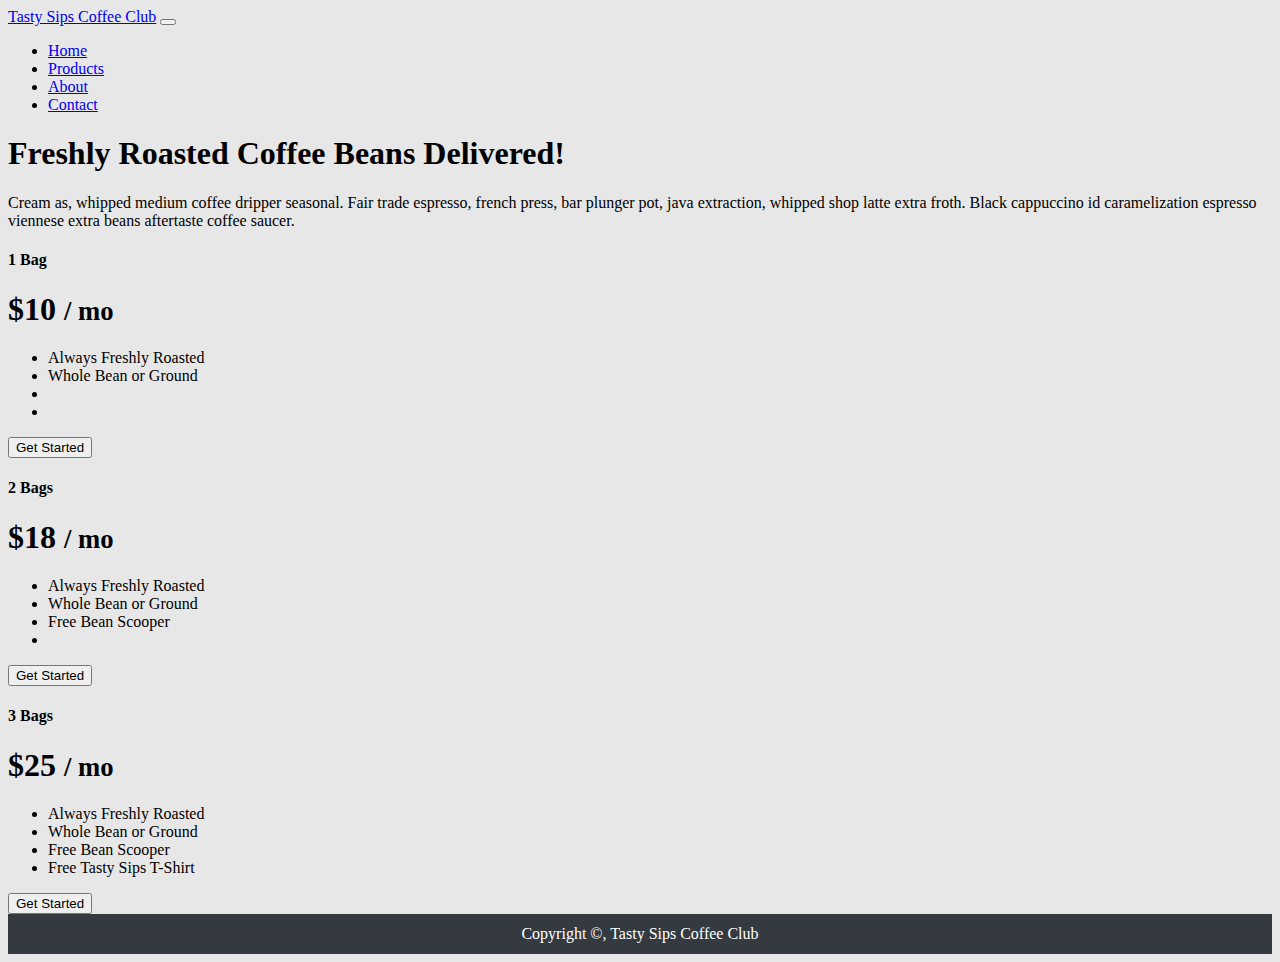
<file: index.html>
<!DOCTYPE html>
<html lang="en">
    <head>
        <meta charset="UTF-8">
        <meta name="viewport" content="width=device-width, initial-scale=1.0">
        <title>Tasty Sips Coffee Club</title>
        <link rel="apple-touch-icon" sizes="180x180" href="/favicon_io/apple-touch-icon.png">
        <link rel="icon" type="image/png" sizes="32x32" href="/favicon_io/favicon-32x32.png">
        <link rel="icon" type="image/png" sizes="16x16" href="/favicon_io/favicon-16x16.png">
        <link rel="manifest" href="/favicon_io/site.webmanifest">
        <link rel="stylesheet" href="https://stackpath.bootstrapcdn.com/bootstrap/4.5.0/css/bootstrap.min.css" integrity="sha384-9aIt2nRpC12Uk9gS9baDl411NQApFmC26EwAOH8WgZl5MYYxFfc+NcPb1dKGj7Sk" crossorigin="anonymous">
        <link rel="stylesheet" href="stylesheets/home.css">
    </head>
    <body>
        <header>
            <nav class="navbar navbar-expand-lg navbar-dark bg-dark">
                <a class="navbar-brand" href="#">Tasty Sips Coffee Club</a>
                <button class="navbar-toggler" type="button" data-toggle="collapse" data-target="#navbarSupportedContent" aria-controls="navbarSupportedContent" aria-expanded="false" aria-label="Toggle navigation">
                  <span class="navbar-toggler-icon"></span>
                </button>
                <div class="collapse navbar-collapse" id="navbarSupportedContent">
                  <ul class="navbar-nav mr-auto">
                    <li class="nav-item">
                      <a class="nav-link" href="index.html">Home</a>
                    </li>
                    <li class="nav-item">
                      <a class="nav-link" href="#">Products</a>
                    </li>
                    <li class="nav-item">
                        <a class="nav-link" href="#">About</a>
                    </li>
                    <li class="nav-item">
                        <a class="nav-link" href="contact.html">Contact</a>
                    </li>
                  </ul>
                </div>
            </nav>
        </header>
        <main>
            <div class="pricing-header px-3 py-3 pt-md-5 pb-md-4 mx-auto text-center">
                <h1 class="display-4">Freshly Roasted Coffee Beans Delivered!</h1>
                <p class="lead">Cream as, whipped medium coffee dripper seasonal. Fair trade espresso, french press, bar plunger pot, java extraction, whipped shop latte extra froth. Black cappuccino id caramelization espresso viennese extra beans aftertaste coffee saucer.</p>
              </div>
              <div class="container">
                <div class="card-deck mb-3 text-center">
                  <div class="card mb-4 shadow-sm">
                    <div class="card-header">
                      <h4 class="my-0 font-weight-normal">1 Bag</h4>
                    </div>
                    <div class="card-body">
                      <h1 class="card-title pricing-card-title">$10 <small class="text-muted">/ mo</small></h1>
                      <ul class="list-unstyled mt-3 mb-4">
                        <li>Always Freshly Roasted</li>
                        <li>Whole Bean or Ground</li>
                        <li>&nbsp;</li>
                        <li>&nbsp;</li>
                      </ul>
                      <button type="button" class="btn btn-lg btn-block btn-secondary">Get Started</button>
                    </div>
                  </div>
                  <div class="card mb-4 shadow-sm">
                    <div class="card-header">
                      <h4 class="my-0 font-weight-normal">2 Bags</h4>
                    </div>
                    <div class="card-body">
                      <h1 class="card-title pricing-card-title">$18 <small class="text-muted">/ mo</small></h1>
                      <ul class="list-unstyled mt-3 mb-4">
                        <li>Always Freshly Roasted</li>
                        <li>Whole Bean or Ground</li>
                        <li>Free Bean Scooper</li>
                        <li>&nbsp;</li>
                      </ul>
                      <button type="button" class="btn btn-lg btn-block btn-secondary">Get Started</button>
                    </div>
                  </div>
                  <div class="card mb-4 shadow-sm">
                    <div class="card-header">
                      <h4 class="my-0 font-weight-normal">3 Bags</h4>
                    </div>
                    <div class="card-body">
                      <h1 class="card-title pricing-card-title">$25 <small class="text-muted">/ mo</small></h1>
                      <ul class="list-unstyled mt-3 mb-4">
                        <li>Always Freshly Roasted</li>
                        <li>Whole Bean or Ground</li>
                        <li>Free Bean Scooper</li>
                        <li>Free Tasty Sips T-Shirt</li>
                      </ul>
                      <button type="button" class="btn btn-lg btn-block btn-secondary">Get Started</button>
                    </div>
                  </div>
                </div>
              </div>
        </main>
        <footer>
          <div>
            <p class="copyright">Copyright &copy;, Tasty Sips Coffee Club</p>
          </div>
        </footer>
        </footer>
        <script src="https://code.jquery.com/jquery-3.5.1.slim.min.js" integrity="sha384-DfXdz2htPH0lsSSs5nCTpuj/zy4C+OGpamoFVy38MVBnE+IbbVYUew+OrCXaRkfj" crossorigin="anonymous"></script>
        <script src="https://cdn.jsdelivr.net/npm/popper.js@1.16.0/dist/umd/popper.min.js" integrity="sha384-Q6E9RHvbIyZFJoft+2mJbHaEWldlvI9IOYy5n3zV9zzTtmI3UksdQRVvoxMfooAo" crossorigin="anonymous"></script>
        <script src="https://stackpath.bootstrapcdn.com/bootstrap/4.5.0/js/bootstrap.min.js" integrity="sha384-OgVRvuATP1z7JjHLkuOU7Xw704+h835Lr+6QL9UvYjZE3Ipu6Tp75j7Bh/kR0JKI" crossorigin="anonymous"></script>
    </body>
</html>
</file>
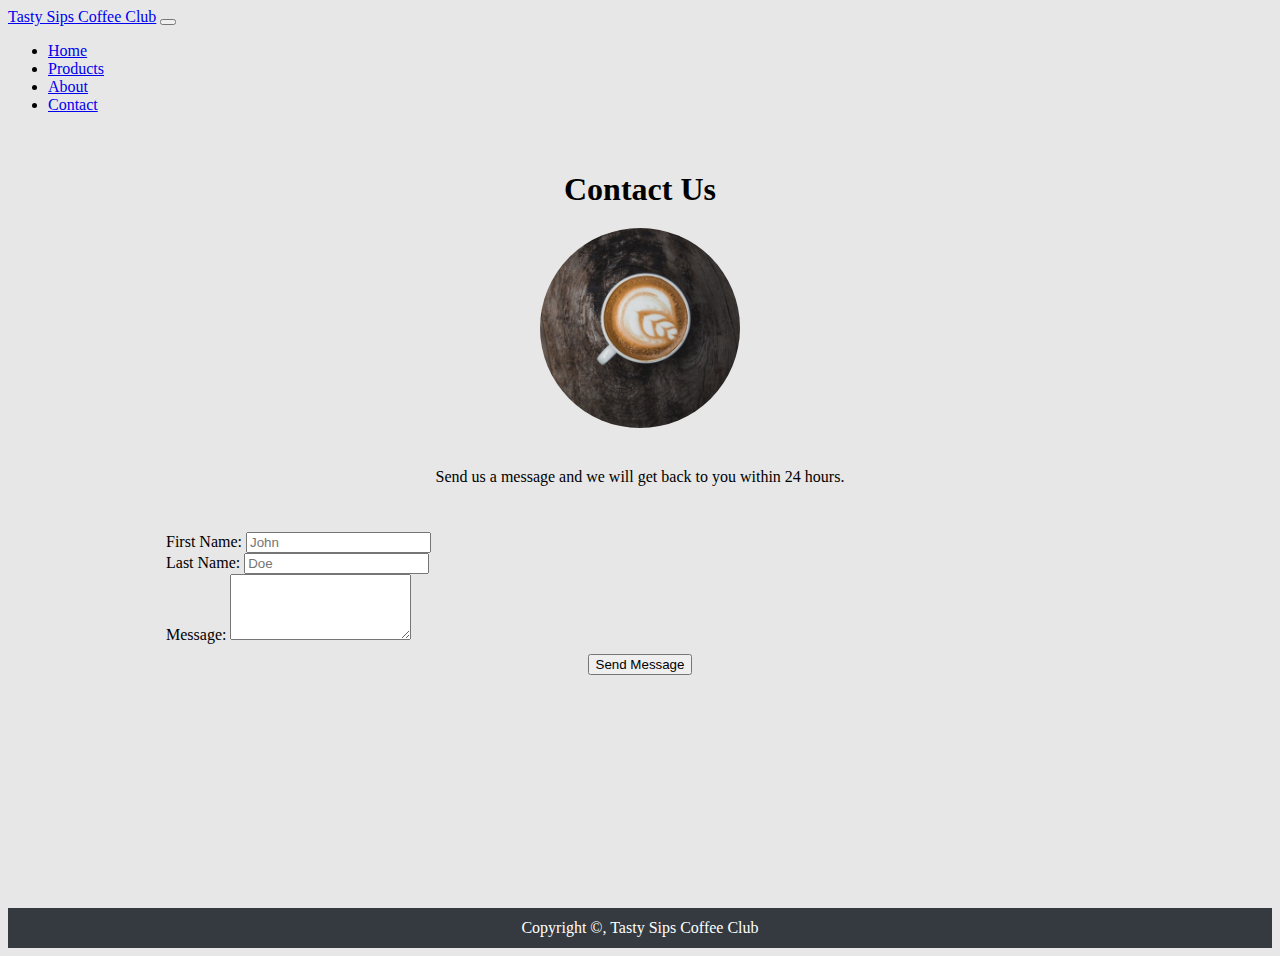
<file: contact.html>
<!DOCTYPE html>
<html lang="en">
    <head>
        <meta charset="UTF-8">
        <meta name="viewport" content="width=device-width, initial-scale=1.0">
        <title>Contact</title>
        <link rel="apple-touch-icon" sizes="180x180" href="/favicon_io/apple-touch-icon.png">
        <link rel="icon" type="image/png" sizes="32x32" href="/favicon_io/favicon-32x32.png">
        <link rel="icon" type="image/png" sizes="16x16" href="/favicon_io/favicon-16x16.png">
        <link rel="manifest" href="/favicon_io/site.webmanifest">
        <link rel="stylesheet" href="https://stackpath.bootstrapcdn.com/bootstrap/4.5.0/css/bootstrap.min.css" integrity="sha384-9aIt2nRpC12Uk9gS9baDl411NQApFmC26EwAOH8WgZl5MYYxFfc+NcPb1dKGj7Sk" crossorigin="anonymous">
        <link rel="stylesheet" href="stylesheets/contact.css">
    </head>
    <body>
        <header>
            <nav class="navbar navbar-expand-lg navbar-dark bg-dark">
                <a class="navbar-brand" href="#">Tasty Sips Coffee Club</a>
                <button class="navbar-toggler" type="button" data-toggle="collapse" data-target="#navbarSupportedContent" aria-controls="navbarSupportedContent" aria-expanded="false" aria-label="Toggle navigation">
                  <span class="navbar-toggler-icon"></span>
                </button>
                <div class="collapse navbar-collapse" id="navbarSupportedContent">
                  <ul class="navbar-nav mr-auto">
                    <li class="nav-item">
                      <a class="nav-link" href="index.html">Home</a>
                    </li>
                    <li class="nav-item">
                      <a class="nav-link" href="#">Products</a>
                    </li>
                    <li class="nav-item">
                        <a class="nav-link" href="#">About</a>
                    </li>
                    <li class="nav-item">
                        <a class="nav-link" href="contact.html">Contact</a>
                    </li>
                  </ul>
                </div>
            </nav>
        </header>
        <main>
            <div class="container">
                <div class="contact-us-info">
                    <h1>Contact Us</h1>
                    <img src="images/coffee-cup.jpg">
                    <p>Send us a message and we will get back to you within 24 hours.</p>
                </div>
                <form>
                    <div class="form-row">
                        <div class="form-group col-md-6">
                          <label for="first-name">First Name:</label>
                          <input type="text" class="form-control" id="first-name" placeholder="John">
                        </div>
                        <div class="form-group col-md-6">
                          <label for="last-name">Last Name:</label>
                          <input type="text" class="form-control" id="last-name" placeholder="Doe">
                        </div>
                    </div>

                    <div class="form-row">
                        <div class="form-group col-md-12">
                            <label for="message">Message:</label>
                            <textarea class="form-control" id="message" rows="4"></textarea>
                        </div>
                    </div>

                    <div class="submit-container">
                        <button type="submit" class="btn btn-primary">Send Message</button>
                    </div>
                </form>
            </div>
        </main>
        <footer>
            <div>
                <p class="copyright">Copyright &copy;, Tasty Sips Coffee Club</p>
            </div>
        </footer>
    </body>
</html>
</file>
<file: stylesheets/home.css>
body {
    position: relative;
    min-height: 100vh;
    padding-bottom: 2.5rem;
    background-color: #e7e7e7;
}


footer {
    background-color: #343a40;
    position: absolute;
    bottom: 0;
    width: 100%;
    height: 2.5rem;
    display: flex;
    justify-content: center;
    align-items: center;
}

.copyright {
    margin: 10px;
    color: white;
}
</file>
<file: stylesheets/contact.css>
body {
    position: relative;
    min-height: 100vh;
    padding-bottom: 2.5rem;
    background-color: #e7e7e7;
}

.container {
    margin-top: 10px;
    display: flex;
    flex-direction: column;
    justify-content: center;
    align-items: center;
}

form {
    width: 75%;
    padding: 10px;
    margin-bottom: 20px;
}

.submit-container {
    margin-top: 10px;
    display: flex;
    justify-content: center;
    align-items: center;
}

.contact-us-info {
    margin-top: 20px;
    margin-bottom: 20px;
    text-align: center;
}

.contact-us-info h1 {
    margin-bottom: 20px;
}

.contact-us-info img {
    max-width: 200px;
    max-height: 200px;
    width: auto;
    height: auto;
    margin-bottom: 20px;
    border-radius: 50%;
}

footer {
    background-color: #343a40;
    position: absolute;
    bottom: 0;
    width: 100%;
    height: 2.5rem;
    display: flex;
    justify-content: center;
    align-items: center;
}

.copyright {
    margin: 10px;
    color: white;
}
</file>
